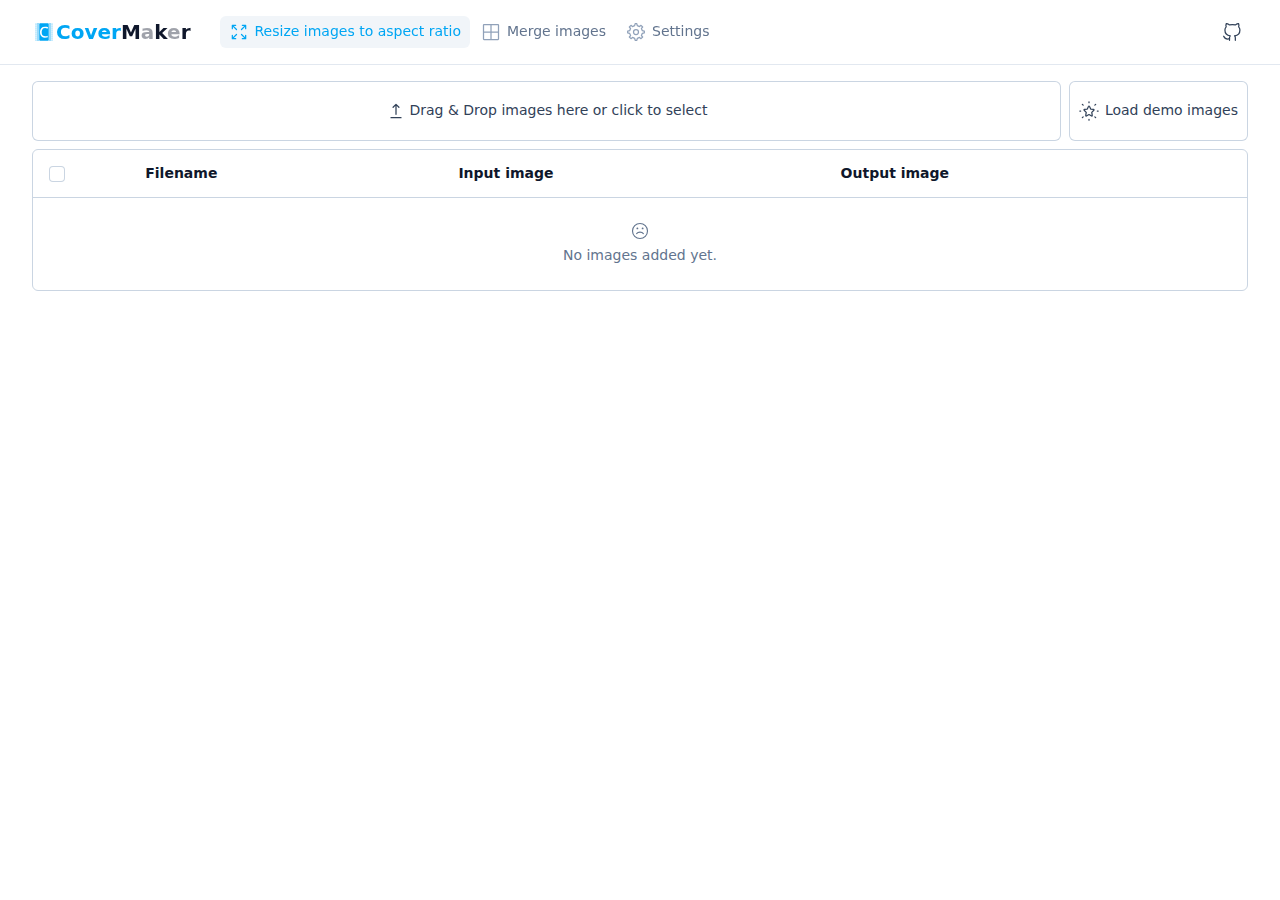
<file: index.html>
<!DOCTYPE html><html  data-capo=""><head><meta charset="utf-8">
<meta name="viewport" content="width=device-width, initial-scale=1">
<link rel="stylesheet" href="/_nuxt/entry.wHJLeswB.css" crossorigin>
<link rel="modulepreload" as="script" crossorigin href="/_nuxt/D54dbJJg.js">
<link rel="prefetch" as="style" crossorigin href="/_nuxt/error-404.owszHlu8.css">
<link rel="prefetch" as="script" crossorigin href="/_nuxt/8VTUGN5F.js">
<link rel="prefetch" as="script" crossorigin href="/_nuxt/DlAUqK2U.js">
<link rel="prefetch" as="style" crossorigin href="/_nuxt/error-500.Bb8yY8aD.css">
<link rel="prefetch" as="script" crossorigin href="/_nuxt/B2PiWgRx.js">
<link rel="icon" href="favicon.svg">
<script type="module" src="/_nuxt/D54dbJJg.js" crossorigin></script><script>"use strict";(()=>{const t=window,e=document.documentElement,c=["dark","light"],n=getStorageValue("localStorage","nuxt-color-mode")||"system";let i=n==="system"?u():n;const r=e.getAttribute("data-color-mode-forced");r&&(i=r),l(i),t["__NUXT_COLOR_MODE__"]={preference:n,value:i,getColorScheme:u,addColorScheme:l,removeColorScheme:d};function l(o){const s=""+o+"",a="";e.classList?e.classList.add(s):e.className+=" "+s,a&&e.setAttribute("data-"+a,o)}function d(o){const s=""+o+"",a="";e.classList?e.classList.remove(s):e.className=e.className.replace(new RegExp(s,"g"),""),a&&e.removeAttribute("data-"+a)}function f(o){return t.matchMedia("(prefers-color-scheme"+o+")")}function u(){if(t.matchMedia&&f("").media!=="not all"){for(const o of c)if(f(":"+o).matches)return o}return"light"}})();function getStorageValue(t,e){switch(t){case"localStorage":return window.localStorage.getItem(e);case"sessionStorage":return window.sessionStorage.getItem(e);case"cookie":return getCookie(e);default:return null}}function getCookie(t){const c=("; "+window.document.cookie).split("; "+t+"=");if(c.length===2)return c.pop()?.split(";").shift()}</script></head><body><div id="__nuxt" class="isolate"></div><div id="teleports"></div><script type="application/json" data-nuxt-data="nuxt-app" data-ssr="false" id="__NUXT_DATA__">[{"prerenderedAt":1,"serverRendered":2},1735824869585,false]</script>
<script>window.__NUXT__={};window.__NUXT__.config={public:{},app:{baseURL:"/",buildId:"e5773a98-b9dc-45fd-9d51-6151b6dd7707",buildAssetsDir:"/_nuxt/",cdnURL:""}}</script></body></html>
</file>
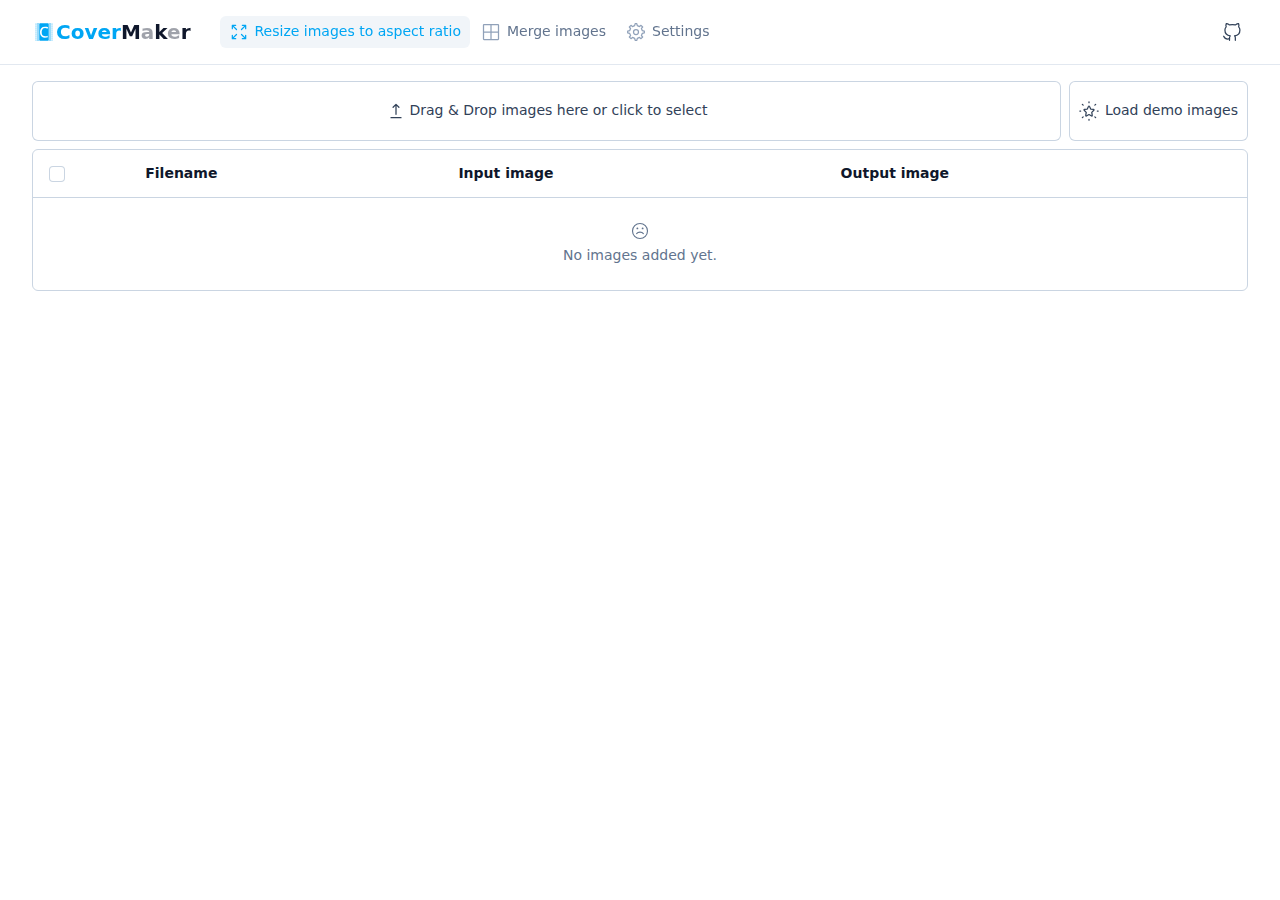
<file: 200.html>
<!DOCTYPE html><html  data-capo=""><head><meta charset="utf-8">
<meta name="viewport" content="width=device-width, initial-scale=1">
<link rel="stylesheet" href="/_nuxt/entry.wHJLeswB.css" crossorigin>
<link rel="modulepreload" as="script" crossorigin href="/_nuxt/D54dbJJg.js">
<link rel="prefetch" as="style" crossorigin href="/_nuxt/error-404.owszHlu8.css">
<link rel="prefetch" as="script" crossorigin href="/_nuxt/8VTUGN5F.js">
<link rel="prefetch" as="script" crossorigin href="/_nuxt/DlAUqK2U.js">
<link rel="prefetch" as="style" crossorigin href="/_nuxt/error-500.Bb8yY8aD.css">
<link rel="prefetch" as="script" crossorigin href="/_nuxt/B2PiWgRx.js">
<link rel="icon" href="favicon.svg">
<script type="module" src="/_nuxt/D54dbJJg.js" crossorigin></script><script>"use strict";(()=>{const t=window,e=document.documentElement,c=["dark","light"],n=getStorageValue("localStorage","nuxt-color-mode")||"system";let i=n==="system"?u():n;const r=e.getAttribute("data-color-mode-forced");r&&(i=r),l(i),t["__NUXT_COLOR_MODE__"]={preference:n,value:i,getColorScheme:u,addColorScheme:l,removeColorScheme:d};function l(o){const s=""+o+"",a="";e.classList?e.classList.add(s):e.className+=" "+s,a&&e.setAttribute("data-"+a,o)}function d(o){const s=""+o+"",a="";e.classList?e.classList.remove(s):e.className=e.className.replace(new RegExp(s,"g"),""),a&&e.removeAttribute("data-"+a)}function f(o){return t.matchMedia("(prefers-color-scheme"+o+")")}function u(){if(t.matchMedia&&f("").media!=="not all"){for(const o of c)if(f(":"+o).matches)return o}return"light"}})();function getStorageValue(t,e){switch(t){case"localStorage":return window.localStorage.getItem(e);case"sessionStorage":return window.sessionStorage.getItem(e);case"cookie":return getCookie(e);default:return null}}function getCookie(t){const c=("; "+window.document.cookie).split("; "+t+"=");if(c.length===2)return c.pop()?.split(";").shift()}</script></head><body><div id="__nuxt" class="isolate"></div><div id="teleports"></div><script type="application/json" data-nuxt-data="nuxt-app" data-ssr="false" id="__NUXT_DATA__">[{"prerenderedAt":1,"serverRendered":2},1735824869584,false]</script>
<script>window.__NUXT__={};window.__NUXT__.config={public:{},app:{baseURL:"/",buildId:"e5773a98-b9dc-45fd-9d51-6151b6dd7707",buildAssetsDir:"/_nuxt/",cdnURL:""}}</script></body></html>
</file>
<file: _nuxt/error-404.owszHlu8.css>
.spotlight[data-v-0137b57a]{background:linear-gradient(45deg,#00dc82,#36e4da 50%,#0047e1);bottom:-30vh;filter:blur(20vh);height:40vh}.gradient-border[data-v-0137b57a]{-webkit-backdrop-filter:blur(10px);backdrop-filter:blur(10px);border-radius:.5rem;position:relative}@media (prefers-color-scheme:light){.gradient-border[data-v-0137b57a]{background-color:#ffffff4d}.gradient-border[data-v-0137b57a]:before{background:linear-gradient(90deg,#e2e2e2,#e2e2e2 25%,#00dc82,#36e4da 75%,#0047e1)}}@media (prefers-color-scheme:dark){.gradient-border[data-v-0137b57a]{background-color:#1414144d}.gradient-border[data-v-0137b57a]:before{background:linear-gradient(90deg,#303030,#303030 25%,#00dc82,#36e4da 75%,#0047e1)}}.gradient-border[data-v-0137b57a]:before{background-size:400% auto;border-radius:.5rem;bottom:0;content:"";left:0;-webkit-mask:linear-gradient(#fff 0 0) content-box,linear-gradient(#fff 0 0);mask:linear-gradient(#fff 0 0) content-box,linear-gradient(#fff 0 0);-webkit-mask-composite:xor;mask-composite:exclude;opacity:.5;padding:2px;position:absolute;right:0;top:0;transition:background-position .3s ease-in-out,opacity .2s ease-in-out;width:100%}.gradient-border[data-v-0137b57a]:hover:before{background-position:-50% 0;opacity:1}.fixed[data-v-0137b57a]{position:fixed}.left-0[data-v-0137b57a]{left:0}.right-0[data-v-0137b57a]{right:0}.z-10[data-v-0137b57a]{z-index:10}.z-20[data-v-0137b57a]{z-index:20}.grid[data-v-0137b57a]{display:grid}.mb-16[data-v-0137b57a]{margin-bottom:4rem}.mb-8[data-v-0137b57a]{margin-bottom:2rem}.max-w-520px[data-v-0137b57a]{max-width:520px}.min-h-screen[data-v-0137b57a]{min-height:100vh}.w-full[data-v-0137b57a]{width:100%}.flex[data-v-0137b57a]{display:flex}.cursor-pointer[data-v-0137b57a]{cursor:pointer}.place-content-center[data-v-0137b57a]{place-content:center}.items-center[data-v-0137b57a]{align-items:center}.justify-center[data-v-0137b57a]{justify-content:center}.overflow-hidden[data-v-0137b57a]{overflow:hidden}.bg-white[data-v-0137b57a]{--un-bg-opacity:1;background-color:rgb(255 255 255/var(--un-bg-opacity))}.px-4[data-v-0137b57a]{padding-left:1rem;padding-right:1rem}.px-8[data-v-0137b57a]{padding-left:2rem;padding-right:2rem}.py-2[data-v-0137b57a]{padding-bottom:.5rem;padding-top:.5rem}.text-center[data-v-0137b57a]{text-align:center}.text-8xl[data-v-0137b57a]{font-size:6rem;line-height:1}.text-xl[data-v-0137b57a]{font-size:1.25rem;line-height:1.75rem}.text-black[data-v-0137b57a]{--un-text-opacity:1;color:rgb(0 0 0/var(--un-text-opacity))}.font-light[data-v-0137b57a]{font-weight:300}.font-medium[data-v-0137b57a]{font-weight:500}.leading-tight[data-v-0137b57a]{line-height:1.25}.font-sans[data-v-0137b57a]{font-family:ui-sans-serif,system-ui,-apple-system,BlinkMacSystemFont,Segoe UI,Roboto,Helvetica Neue,Arial,Noto Sans,sans-serif,Apple Color Emoji,Segoe UI Emoji,Segoe UI Symbol,Noto Color Emoji}.antialiased[data-v-0137b57a]{-webkit-font-smoothing:antialiased;-moz-osx-font-smoothing:grayscale}@media (prefers-color-scheme:dark){.dark\:bg-black[data-v-0137b57a]{--un-bg-opacity:1;background-color:rgb(0 0 0/var(--un-bg-opacity))}.dark\:text-white[data-v-0137b57a]{--un-text-opacity:1;color:rgb(255 255 255/var(--un-text-opacity))}}@media (min-width:640px){.sm\:px-0[data-v-0137b57a]{padding-left:0;padding-right:0}.sm\:px-6[data-v-0137b57a]{padding-left:1.5rem;padding-right:1.5rem}.sm\:py-3[data-v-0137b57a]{padding-bottom:.75rem;padding-top:.75rem}.sm\:text-4xl[data-v-0137b57a]{font-size:2.25rem;line-height:2.5rem}.sm\:text-xl[data-v-0137b57a]{font-size:1.25rem;line-height:1.75rem}}
</file>
<file: _nuxt/error-500.Bb8yY8aD.css>
.spotlight[data-v-c1d62a5f]{background:linear-gradient(45deg,#00dc82,#36e4da 50%,#0047e1);filter:blur(20vh)}.fixed[data-v-c1d62a5f]{position:fixed}.-bottom-1\/2[data-v-c1d62a5f]{bottom:-50%}.left-0[data-v-c1d62a5f]{left:0}.right-0[data-v-c1d62a5f]{right:0}.grid[data-v-c1d62a5f]{display:grid}.mb-16[data-v-c1d62a5f]{margin-bottom:4rem}.mb-8[data-v-c1d62a5f]{margin-bottom:2rem}.h-1\/2[data-v-c1d62a5f]{height:50%}.max-w-520px[data-v-c1d62a5f]{max-width:520px}.min-h-screen[data-v-c1d62a5f]{min-height:100vh}.place-content-center[data-v-c1d62a5f]{place-content:center}.overflow-hidden[data-v-c1d62a5f]{overflow:hidden}.bg-white[data-v-c1d62a5f]{--un-bg-opacity:1;background-color:rgb(255 255 255/var(--un-bg-opacity))}.px-8[data-v-c1d62a5f]{padding-left:2rem;padding-right:2rem}.text-center[data-v-c1d62a5f]{text-align:center}.text-8xl[data-v-c1d62a5f]{font-size:6rem;line-height:1}.text-xl[data-v-c1d62a5f]{font-size:1.25rem;line-height:1.75rem}.text-black[data-v-c1d62a5f]{--un-text-opacity:1;color:rgb(0 0 0/var(--un-text-opacity))}.font-light[data-v-c1d62a5f]{font-weight:300}.font-medium[data-v-c1d62a5f]{font-weight:500}.leading-tight[data-v-c1d62a5f]{line-height:1.25}.font-sans[data-v-c1d62a5f]{font-family:ui-sans-serif,system-ui,-apple-system,BlinkMacSystemFont,Segoe UI,Roboto,Helvetica Neue,Arial,Noto Sans,sans-serif,Apple Color Emoji,Segoe UI Emoji,Segoe UI Symbol,Noto Color Emoji}.antialiased[data-v-c1d62a5f]{-webkit-font-smoothing:antialiased;-moz-osx-font-smoothing:grayscale}@media (prefers-color-scheme:dark){.dark\:bg-black[data-v-c1d62a5f]{--un-bg-opacity:1;background-color:rgb(0 0 0/var(--un-bg-opacity))}.dark\:text-white[data-v-c1d62a5f]{--un-text-opacity:1;color:rgb(255 255 255/var(--un-text-opacity))}}@media (min-width:640px){.sm\:px-0[data-v-c1d62a5f]{padding-left:0;padding-right:0}.sm\:text-4xl[data-v-c1d62a5f]{font-size:2.25rem;line-height:2.5rem}}
</file>
